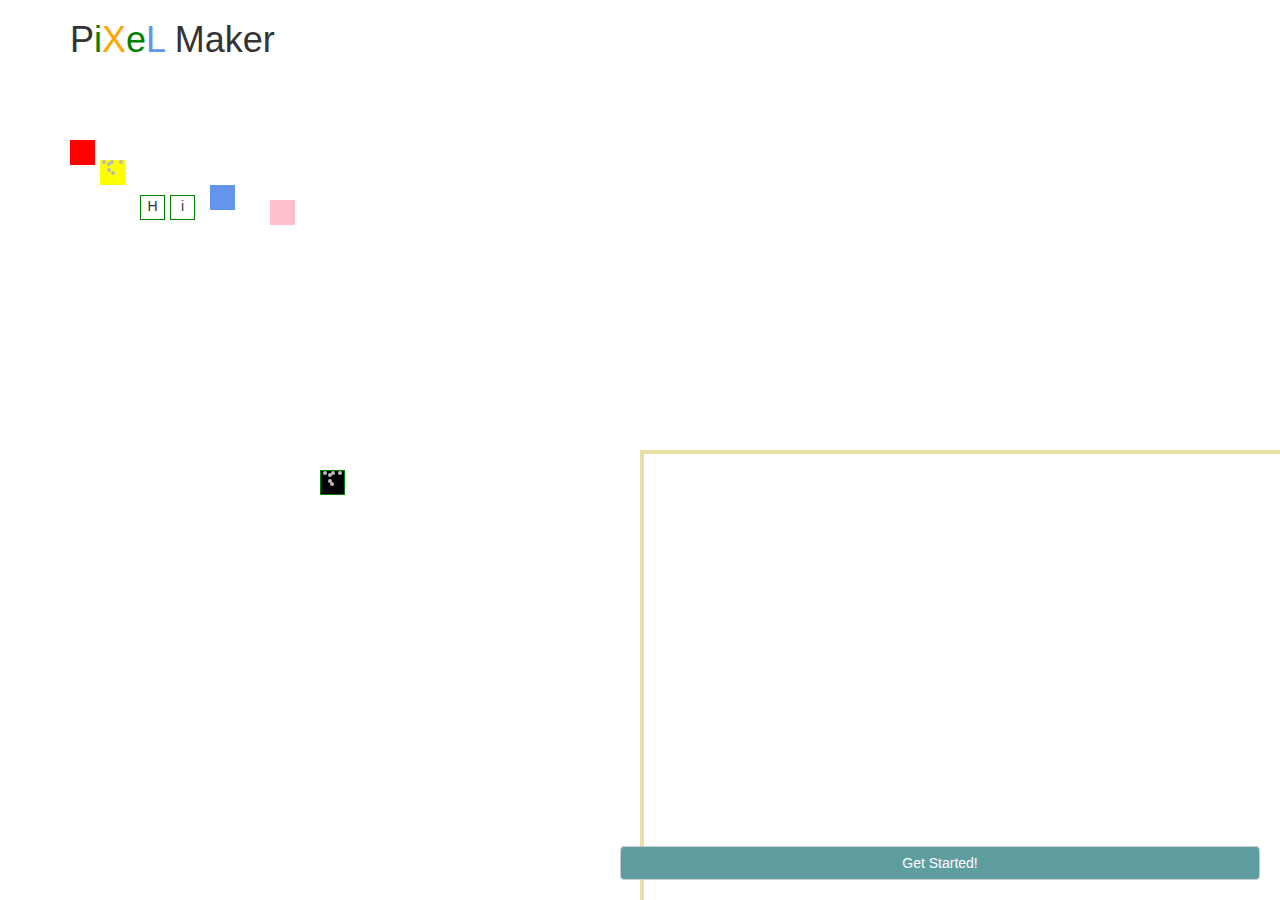
<file: index.html>
﻿<!DOCTYPE html>

<html lang="en" style="background-color: white;">

<head>

    <title>Pixel Maker</title>
    <meta charset="utf-8">
    <meta name="viewport" content="width=device-width, initial-scale=1.0">
    <!-- Latest compiled and minified CSS -->
    <link rel="stylesheet" href="https://maxcdn.bootstrapcdn.com/bootstrap/3.3.7/css/bootstrap.min.css">
    <!-- jQuery library -->
    <script src="https://ajax.googleapis.com/ajax/libs/jquery/3.3.1/jquery.min.js"></script>
    <!-- Latest compiled JavaScript -->
    <script src="https://maxcdn.bootstrapcdn.com/bootstrap/3.3.7/js/bootstrap.min.js"></script>
    <link rel="stylesheet" href="https://cdnjs.cloudflare.com/ajax/libs/font-awesome/4.7.0/css/font-awesome.min.css">
    <link rel="stylesheet" href="styles/styles.css">

</head>

<body style="background-color: white;">

    <div class="container">

        <!--Header Section-->
        <h1>P<span style="color: green;">i</span><span style="color: orange;">X</span><span style="color: green;">e</span><span style="color: cornflowerblue;">L</span> Maker</h1>

        <!-- Pixel Cells -->
        <div class="pixel-1 flying-pixel"></div>
        <div class="pixel-2 flying-pixel">H</div>
        <div class="pixel-3 flying-pixel">
            <span class="sparkle" style="position: absolute; overflow: hidden; top: 0; left: 10px; animation: spin 2s linear infinite reverse;"></span>
            <span class="sparkle" style="position: absolute; top: 8px; left: 7px; overflow: hidden; animation: reverseSpin 2s linear infinite reverse;"></span>
            <span class="sparkle" style="position: absolute; top: 0; left: 2px; overflow: hidden;"></span>
            <span class="sparkle" style="position: absolute; overflow: hidden; animation: reverseSpin 2s linear infinite; top: 2px; left: 7px;"></span>
            <span class="sparkle" style="position: absolute; overflow: hidden; animation: spin 2s linear infinite; top: 11px; right: 10px;"></span>
            <span class="sparkle" style="position: absolute; top: 0;  overflow: hidden;right: 2px;"></span>
        </div>
        <div class="pixel-4 flying-pixel"></div>
        <div class="pixel-5 flying-pixel"></div>
        <div class="pixel-6 flying-pixel">i</div>
        <div class="pixel-7 flying-pixel">
            <span class="sparkle" style="position: absolute; overflow: hidden; top: 0; left: 10px; animation: spin 2s linear infinite reverse;"></span>
            <span class="sparkle" style="position: absolute; top: 8px; left: 7px; overflow: hidden; animation: reverseSpin 2s linear infinite reverse;"></span>
            <span class="sparkle" style="position: absolute; top: 0; left: 2px; overflow: hidden;"></span>
            <span class="sparkle" style="position: absolute; overflow: hidden; animation: reverseSpin 2s linear infinite; top: 2px; left: 7px;"></span>
            <span class="sparkle" style="position: absolute; overflow: hidden; animation: spin 2s linear infinite; top: 11px; right: 10px;"></span>
            <span class="sparkle" style="position: absolute; top: 0;  overflow: hidden;right: 2px;"></span>
        </div>

        <!-- Large Corner Pixel Cell -->
        <div class="large-pixel"></div>

    </div>

    <a class="btn btn-default get-started-button" href="grid.html">Get Started!</a>

</body>

</html>
</file>
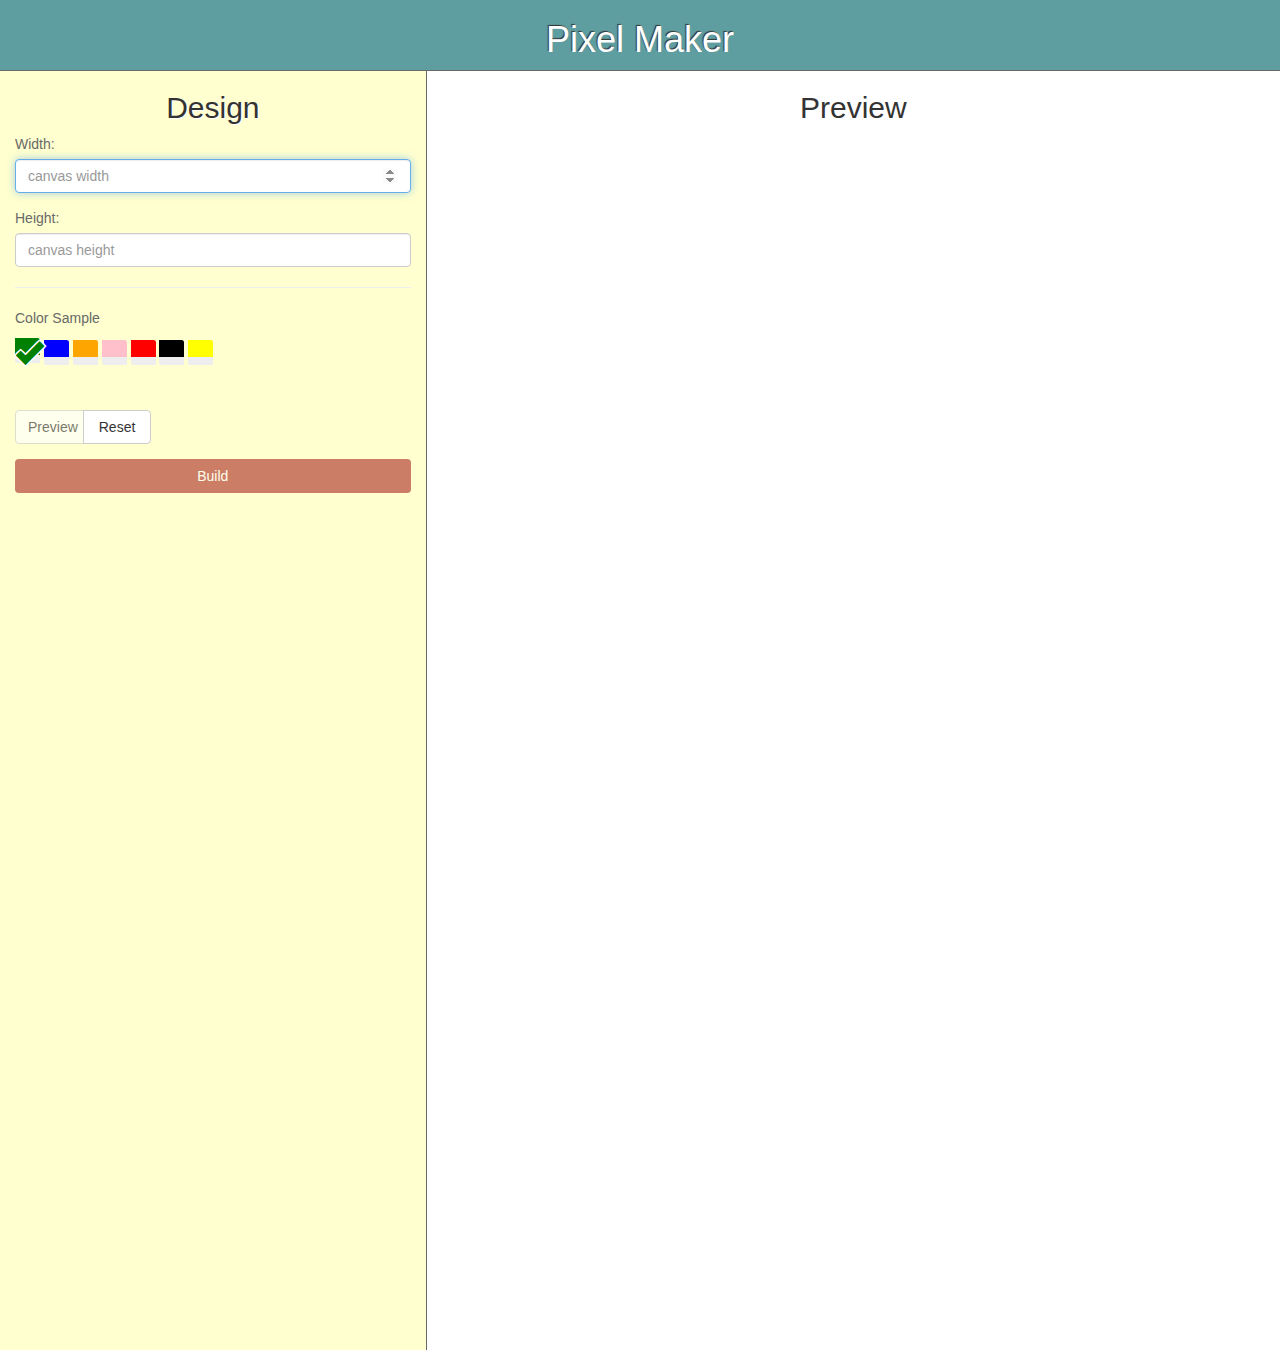
<file: grid.html>
﻿<!DOCTYPE html>

<html lang="en">

<head>

    <title>Pixel Maker</title>
    <meta charset="utf-8">
    <meta name="viewport" content="width=device-width, initial-scale=1.0">
    <!-- Latest compiled and minified CSS -->
    <link rel="stylesheet" href="https://maxcdn.bootstrapcdn.com/bootstrap/3.3.7/css/bootstrap.min.css">
    <!-- jQuery library -->
    <script src="https://ajax.googleapis.com/ajax/libs/jquery/3.3.1/jquery.min.js"></script>
    <!-- Latest compiled JavaScript -->
    <script src="https://maxcdn.bootstrapcdn.com/bootstrap/3.3.7/js/bootstrap.min.js"></script>
    <link rel="stylesheet" href="https://cdnjs.cloudflare.com/ajax/libs/font-awesome/4.7.0/css/font-awesome.min.css">
    <link rel="stylesheet" href="styles/styles.css">

</head>

<body>

    <div class="container-fluid">

        <!--Header Section-->

        <h1 class="main-title">Pixel Maker</h1>

        <!-- Pixel Canvas Toolbar -->

        <div class="toolbar">

            <div class="toolbox tooling">
                <button class="btn btn-default action-button color-cells">
                    <span class="glyphicon glyphicon-th-large cell-options-icon"></span>
                </button>
                <button class="btn btn-default action-button add-text">
                    <!-- text-tool -->
                    <span class="glyphicon glyphicon-text-size"></span>
                </button>
                <!-- reset-canvas  -->
                <button class="btn btn-default action-button reset">
                    <span class="glyphicon glyphicon-repeat"></span>
                </button>
                <button class="btn btn-default action-button start-over"
                        id="start-over-button">
                    <span class="glyphicon glyphicon-trash"></span>
                </button>
                <button class="btn btn-default action-button">
                    <span class="glyphicon glyphicon-info-sign "></span>
                </button>
            </div>

            <div class="tool-icon tooling">
                <p><span class="glyphicon glyphicon-hand-left tooling"></span></p>
            </div>

        </div>

        <!-- Canvas Design -->

        <div class="row main-content">

            <div class="col-sm-12 col-md-4 design-area">

                <h2 class="text-center section-title">Design</h2>

                <!--Dimension Selection-->

                <section>

                    <form id="canvas-dimensions">

                        <div class="form-group">

                            <label for="canvas-width" style="font-weight: inherit;">Width:</label>
                            <input type="number" min="1" max="12" class="form-control dimension dimension-control-group" id="canvas-width" placeholder="canvas width" name="canvas-width" autofocus>

                        </div>

                        <div class="form-group">

                            <label for="canvas-height" style="font-weight: inherit;">Height:</label>
                            <input type="number" min="1" max="12" class="form-control dimension dimension-control-group" id="canvas-height" placeholder="canvas height" name="canvas-height">

                        </div>

                        <hr />

                        <!-- Color Picker / Samples -->
                        <section class="color-samples">
                            <div style="margin: 10px 0;">Color Sample</div>
                            <div class="color-sample selected-color"><span class="glyphicon glyphicon-ok selected-color-icon"></span></div>
                            <div class="color-sample"></div>
                            <div class="color-sample"></div>
                            <div class="color-sample"></div>
                            <div class="color-sample"></div>
                            <div class="color-sample"></div>
                            <div class="color-sample"></div>
                        </section>

                        <br>
                        <br>

                        <div class="hidden-xs hidden-sm btn-group">

                            <button type="submit" class="btn btn-default dimension-control-group" id="preview" disabled>Preview</button>

                            <button type="reset" id="reset" class="btn btn-default">Reset</button>

                        </div>

                    </form>

                </section>

                <button class="btn btn-block build" id="build" style="margin-top: 15px;" disabled>Build</button>

            </div>

            <!-- Pixel Canvas Preview -->

            <div class="hidden-xs hidden-sm col-md-8 preview-area">

                <!-- TODO: Add section to explain how to use features -->
                <h2 class="section-title">Preview</h2>
                <div class="container actions">
                    <div class="row action-item" style="background-color: #eee; padding: 7px; margin: 0 auto;">
                        <div class="col-xs-12 tool-container">
                        </div>
                    </div>
                </div>
                <table id="pixel-canvas"></table>

            </div>

        </div>

    </div>

    <!--Confirm Start Over Pixel Canvas Modal-->

    <div class="modal fade" id="confirmStartOverModal" role="dialog">

        <div class="modal-dialog">

            <!-- Modal content-->
            <div class="modal-content">

                <div class="modal-header">

                    <button type="button" class="close" data-dismiss="modal">&times;</button>

                    <h4 class="modal-title">Confirm Clear Canvas: </h4>

                </div>

                <div class="modal-body">

                    <p>Are you sure you want to start over? You will loose your pixel art.</p>

                </div>

                <div class="modal-footer">

                    <button type="button" id="confirm-start-over" class="btn btn-primary">Start Over</button>

                    <button type="button" class="btn btn-secondary" data-dismiss="modal">Cancel</button>

                </div>

            </div>

        </div>
    </div>

    <!--Confirm Reset Pixel Canvas Modal-->

    <div class="modal fade" id="confirmResetModal" role="dialog">

        <div class="modal-dialog">

            <!-- Modal content-->
            <div class="modal-content">

                <div class="modal-header">

                    <button type="button" class="close" data-dismiss="modal">&times;</button>

                    <h4 class="modal-title">Confirm Clear Pixel Canvas: </h4>

                </div>

                <div class="modal-body">

                    <p>Are you sure you want to clear the current canvas? You will loose your pixel art.</p>

                </div>

                <div class="modal-footer">

                    <button type="button" id="confirm-reset" class="btn btn-primary">Reset Canvas</button>

                    <button type="button" class="btn btn-secondary" data-dismiss="modal">Cancel</button>

                </div>

            </div>

        </div>



    </div>

    <!--Confirm Reset Pixel Canvas Modal-->

    <div class="modal fade" id="color-sample-modal" role="dialog">

        <div class="modal-dialog">

            <!-- Modal content-->
            <div class="modal-content">

                <div class="modal-header">

                    <button type="button" class="close" data-dismiss="modal">&times;</button>

                    <h4 class="modal-title">Select a color: </h4>

                </div>

                <div class="modal-body">

                    <!-- Color Picker / Samples -->
                    <section class="color-samples">
                        <div class="color-sample"></div>
                        <div class="color-sample"></div>
                        <div class="color-sample"></div>
                        <div class="color-sample"></div>
                        <div class="color-sample"></div>
                        <div class="color-sample"></div>
                        <div class="color-sample"></div>
                    </section>

                </div>

                <div class="modal-footer">

                    <button type="button" id="confirm-reset" class="btn btn-primary">Reset Canvas</button>

                    <button type="button" class="btn btn-secondary" data-dismiss="modal">Cancel</button>

                </div>

            </div>

        </div>

    </div>

    <!-- Help Guide Modal-->

    <div class="modal fade" id="help-guide-modal" role="dialog">

        <div class="modal-dialog">

            <!-- Modal content-->
            <div class="modal-content">

                <div class="modal-header">

                    <button type="button" class="close" data-dismiss="modal">&times;</button>

                    <h4 class="modal-title">Pixel Maker Help Guide: </h4>

                </div>

                <div class="modal-body">
                    <h2>Tool Options</h2>
                    <div class="info-item"><span class="glyphicon glyphicon-th-large"></span> The Color Pixel Tool. Options include changing the background color of the pixel. Adding sparkles to pixels.
                    </div>
                    <div class="info-item"><span class="glyphicon glyphicon-text-size"></span> Text Tool allows you to write lower and uppercase characters on pixel canvas.
                    </div>
                    <div class="info-item"><span class="glyphicon glyphicon-repeat"></span> Reset Tool the current grid by deleting any applied pixel art. Once deleted pixel art cannot be recovered.
                    </div>
                    <div class="info-item"><span class="glyphicon glyphicon-trash"></span> Trash Tool ends pixel art live section. The current grid is removed and you're returned to the initial design phase.
                    </div>
                    <hr />
                    <h3>Sub Options</h3>
                    <div class="info-item">
                        <p>Each pixel tool has a color picker for selecting a custom color and an eraser for erasing only the current tools pixel art. For instance text option on erases text. </p>
                        <span class="glyphicon glyphicon-tint trigger-color-picker color-cell tool-option" style="display: inline-block; margin: 10px;"></span><span class="glyphicon glyphicon-erase erase tool-option" style="display: inline-block; margin: 10px;"></span>
                        <p>The sparkle tool is specific to the color cell tool. It places a series of small sparkles inside a pixel. You can put color under or over a sparkle. But pixel text overwrites characters, so sparkles must go over the pixel text.</p>
                        <span class="glyphicon glyphicon-asterisk sparkles tool-option" style="display: inline-block; margin: 10px;"></span>
                    </div>

                    <hr />

                    <div>
                        <br />
                        <p>If your unsure what option you're using for the current tool in the tooling area, simply click on the tool icon in the tool area to return back to it's default option.</p>
                        <button style="background-color: #b03a2e; margin-right: 10px;"><span class="glyphicon glyphicon-th-large cell-tool" style="display: inline-block; margin: 10px;"></span></button>
                    </div>
                </div>

                <div class="modal-footer">

                    <button type="button" class="btn btn-secondary" data-dismiss="modal">Ok</button>

                </div>

            </div>

        </div>


    </div>

    <script src="scripts/designs.js"></script>

</body>

</html>
</file>
<file: styles/styles.css>
/* Shared */
* {
    box-sizing: border-box;
}


html,
body {
    /*background-color: #21618c;*/
    background-color: cadetblue;
    color: #333;
    cursor: pointer;
}


.color-sample {
    width: 25px;
    height: 25px;
    border-bottom: 8px solid #eee;
    border-radius: 0 10%;
    background-color: #696969;
    display: inline-block;
}


.selected-color-icon {
    color: green;
    opacity: 1;
    text-shadow: -2px 0 white, 0 2px white, 2px 0 white, 0 -2px white;
}


/* Custom Color Samples for cross-browser support */


/* IMPORTANT: Hides all input type="color" except in the canvas builder, so we can use an icon instead of ugly default element*/
/*input[type="color"]:not(#color-picker-1) {
    position: absolute;
    left: -10000px;
    top: auto;
    width: 1px;
    height: 1px;
    overflow: hidden;
}*/


.glyphicon {
    font-size: 2em;
}


/* Headers/Titles */
.main-title {
    text-shadow: -1px -1px 1px #333;
    /*background-color: #21618c;*/
    background-color: cadetblue;
    color: white;
    text-align: center;
}


.section-title {
    text-shadow: 1px 1px 1px #fff;
    color: #333;
}

/* Design Area */
.design-area {
    /*margin: 0 auto;*/
    background: rgb(255, 255, 207);
    min-height: 100vh;
    height: 100vw;
    border-top: 1px solid #696969;
    border-right: 1px solid #696969;
    color: #696969;
    z-index: 5;
}


.btn-group button {
    width: 50%;
}

/* Preview/Live Pixel Canvas Area */
.preview-area {
    margin: 0 auto;
    text-align: center;
    min-height: 100vh;
    height: 100vw;
    border-top: 1px solid #696969;
    background-color: white;
    color: #696969;
}


table {
    margin: 10px auto 0 auto;
    border-collapse: collapse;
    max-width: 100vh;
}


table,
tr,
td {
    border: 1px solid #e3e3e3;
}


tr {
    height: 2em;
}


td {
    width: 2em;
    /*height: 25px;*/
    margin: 0;
    padding: 0;
    position: relative;
}


.sparkle {
    border-radius: 100%;
    background-color: #bbb;
    display: inline-block;
    padding: 2px; /*gives sparkle volume*/
    -webkit-animation: spin 2s linear infinite; /* Safari */
}


.build,
button {
    background-color: #b03a2e;
    color: white;
}

/* Live Pixel Coloring Keyboard Tool */
.keyboard tr {
    height: 0;
}


.pixel-text, .letter {
    cursor: text;
    position: relative;
}


.letter {
    background-color: #fff;
    padding: 15px;
}


.actions {
    margin-top: 0;
    text-align: center;
    display: none;
}


/* Preview Tooling Areas */
div.row.action-item * {
    vertical-align: middle;
    padding: 0;
    margin: 0 auto;
}

.toolbar {
    display: none;
}


.tool-icon {
    left: 5px;
    z-index: 9;
    position: absolute;
    color: #696969;
}


.current-tool-container {
    left: 150px;
    z-index: 9;
    position: absolute;
    margin: 0;
}


.tool-container {
    margin: 0 auto;
    text-align: center;
    padding: 0;
    border-collapse: collapse;
    empty-cells: show;
}


.toolbox {
    border-width: 15px .5px .5px 0;
    border-top-color: rgb(234, 223, 165);
    border-right-color: rgb(234, 223, 165);
    border-bottom-color: #666;
    border-left-color: #666;
    box-shadow: 6px 6px 10px rgba(58, 55, 106, 0.50);
    border-radius: 5px;
    border-style: solid;
    color: #666;
    /*background: rgba(203, 241, 174, .95);*/
    background: rgba(255, 255, 255, .85);
    padding: 10px;
    opacity: 0.10;
    left: -100px;
    margin-top: 10px;
    z-index: 9;
    position: absolute;
    height: 400px;
    width: 100px;
    text-align: center;
}


.text-tool {
    margin: 20px;
}


.action-button {
    padding: 5px;
    margin: 10px;
}


.info-item {
    margin: 15px;
}


/* Homepage Flying Pixels */
.flying-pixel {
    width: 25px;
    height: 25px;
    animation: fly 2s;
    position: relative;
    text-align: center;
    left: 0;
    top: 0;
}


.pixel-1 {
    background: red;
    animation: fly 2s;
    left: 0;
    top: 70px;
}


.pixel-2 {
    background: white;
    border: 1px solid green;
    animation: fly 2s;
    left: 70px;
    top: 100px;
}


.pixel-3 {
    background: yellow;
    animation: fly 3s;
    left: 30px;
    top: 40px;
}


.pixel-4 {
    background: cornflowerblue;
    animation: fly 1s;
    left: 140px;
    top: 40px;
}


.pixel-5 {
    background: pink;
    animation: fly 6s;
    left: 200px;
    top: 30px;
}


.pixel-6 {
    background: white;
    border: 1px solid green;
    animation: fly 5s;
    left: 100px;
    top: 0;
}


.pixel-7 {
    background: black;
    border: 1px solid green;
    animation: fly 5s;
    left: 250px;
    top: 250px;
}


.large-pixel {
    position: fixed;
    top: 50%;
    left: 50%;
    width: 80%;
    height: 80%;
    border: 4px solid rgb(234, 223, 165);
}


.get-started-button {
    background-color: cadetblue;
    animation: fade 5s;
    color: white;
    position: fixed;
    bottom: 20px;
    right: 20px;
    left: initial;
}

/* Animations */

@keyframes fade {
    to {
        opacity: 1;
    }

    from {
        opacity: 0;
    }
}


/* Flying pixels on homepage */
@keyframes fly {
    0% {
        background: red;
        top: 200px;
        left: -800px;
    }
}


/* Creates sparkles for sparkling pixels cell */
/* Safari */
@-webkit-keyframes spin {
    0% {
        -webkit-transform: rotate(0deg);
        opacity: 1;
        border-top: red;
    }

    100% {
        -webkit-transform: rotate(10deg);
        opacity: 0;
        border-top: green;
    }
}


@keyframes spin {
    0% {
        transform: rotate(0deg);
        opacity: 1;
        margin: 0;
        background-color: deeppink;
    }

    100% {
        transform: rotate(60deg);
        opacity: 1;
        margin: 5px;
        background-color: rebeccapurple;
    }
}


@keyframes reverseSpin {
    0% {
        transform: rotate(90deg);
        opacity: 1;
        margin: 0;
    }

    100% {
        transform: rotate(-160deg);
        opacity: 1;
        margin: 5px;
    }
}

/* Media queries */

/* Ajustments for homescreen flying pixels */
@media screen and (min-width: 600px) {
    .get-started-button {
        width: 50%;
        margin: 0 auto;
    }

    .pixel-8 {
        right: 0px;
        position: fixed;
        text-align: center;
        bottom: 0;
    }
}
</file>
